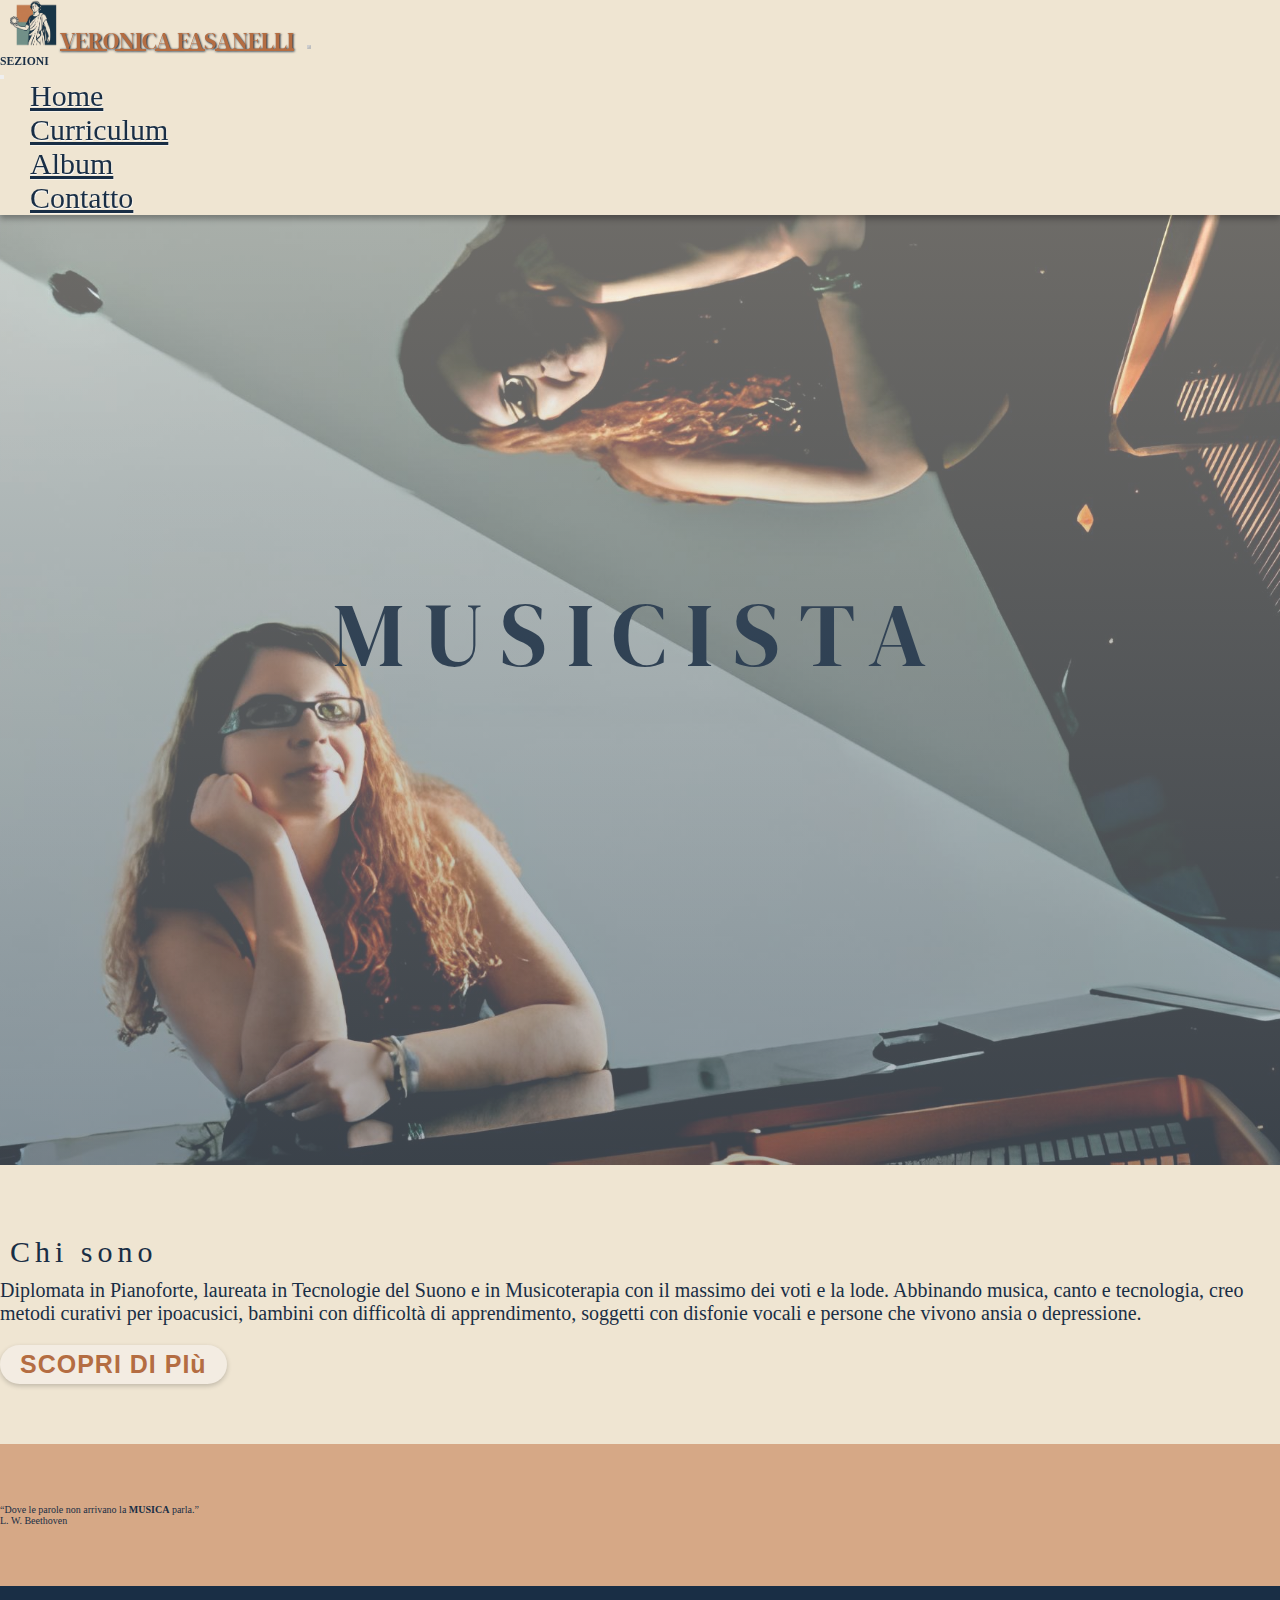
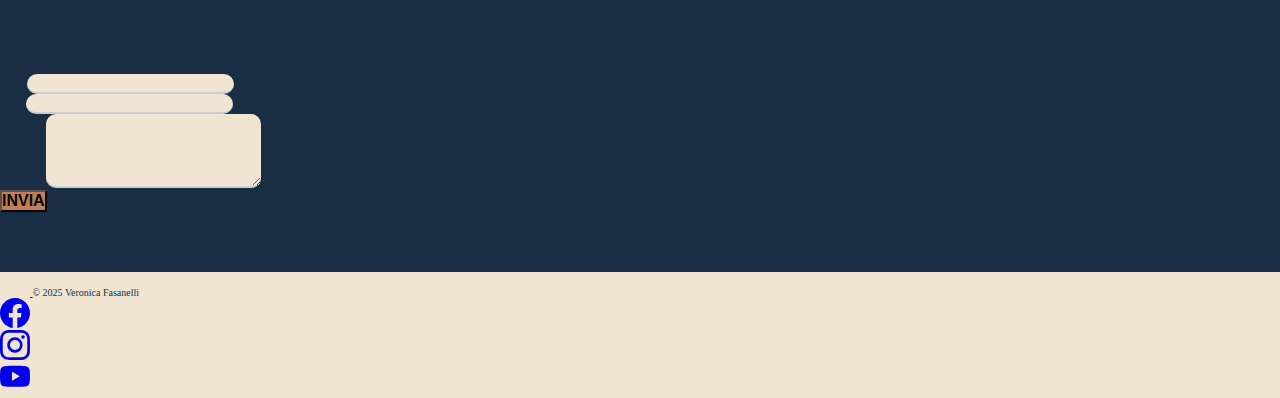
<file: index.html>
<!DOCTYPE html>
<html lang="it">

<head>
    <meta charset="UTF-8">
    <meta name="viewport" content="width=device-width, initial-scale=1.0">
    <meta property="og:title" content="Veronica Fasanelli – Musicista e Musicoterapista">
    <link href="https://cdn.jsdelivr.net/npm/bootstrap@5.3.7/dist/css/bootstrap.min.css" rel="stylesheet"
        integrity="sha384-LN+7fdVzj6u52u30Kp6M/trliBMCMKTyK833zpbD+pXdCLuTusPj697FH4R/5mcr" crossorigin="anonymous">
    <link rel="preconnect" href="https://fonts.googleapis.com">
    <link rel="preconnect" href="https://fonts.gstatic.com" crossorigin>
    <link
        href="https://fonts.googleapis.com/css2?family=DM+Serif+Display:ital@0;1&family=Oswald:wght@200..700&display=swap"
        rel="stylesheet">
    <link rel="stylesheet" href="./css/style.css">
    <title>Veronica Fasanelli</title>
</head>

<body>
    <nav class="navbar navbar-expand-lg navbar bg" aria-label="Offcanvas navbar large">
        <div class="container-fluid">
            
            <a class="navbar-brand" href="./index.html"><img src="./Assets/logo_img-removebg-preview.png" alt="logo" 
                width="50px"><span class="vero">Veronica Fasanelli</span></a> 
            <button
                class="navbar-toggler" type="button" data-bs-toggle="offcanvas" data-bs-target="#offcanvasNavbar2"
                aria-controls="offcanvasNavbar2" aria-label="Toggle navigation"> 
                <span class="navbar-toggler-icon"></span>
            </button>
            <div class="offcanvas offcanvas-end section" tabindex="-1" id="offcanvasNavbar2"
                aria-labelledby="offcanvasNavbar2Label">
                <div class="offcanvas-header">
                    <h3 class="offcanvas-title" id="offcanvasNavbar2Label my-4 mx-4">SEZIONI</h3> 
                    <button type="button"
                        class="btn-close btn-close-dark" data-bs-dismiss="offcanvas" aria-label="Close"></button>
                </div>
                <div class="offcanvas-body">
                    <ul class="navbar-nav justify-content-end flex-grow-1 pe-3">
                        <li class="nav-item"><a href="./index.html" class="nav-link" aria-current="page">Home</a></li>
                        <li class="nav-item"><a href="./curriculum.html" class="nav-link">Curriculum</a></li>
                        <li class="nav-item"><a href="./album.html" class="nav-link">Album</a></li>
                        <li class="nav-item"><a href="./contatti.html" class="nav-link">Contatto</a></li>
                    </ul>
                </div>
            </div>
        </div>
    </nav>
    <header class="header_container">
        <div class="header__box">
            <h1 class="header">
                <span class="header__main">MUSICISTA</span>
                <span class="header__sub mb-5">Compositore Musicoterapista Direttore di coro</span>
                <a href="#contatti" class="botn">HIRE ME</a>
            </h1>
        </div> 
    </header>
    <section class="container py-5" id="bio">
        <div class="text-center mb-5">
            <h2 class="whoami text-uppercase display-4 fw-bold main">Chi sono</h2>
            <p class="lead">
                Diplomata in Pianoforte, laureata in Tecnologie del Suono e in Musicoterapia con il massimo dei voti e la
                lode.
                Abbinando musica, canto e tecnologia, creo metodi curativi per ipoacusici, bambini con difficoltà di
                apprendimento, soggetti con disfonie vocali e persone che vivono ansia o depressione.
            </p>
            <a href="./curriculum.html" class="botn text-uppercase" style="animation: none; opacity: 1;">SCOPRI DI PIù</a>
        </div>
    </section>
    <section class="citazione text-center py-5">
  <blockquote class="blockquote">
    <p class="fs-2">“Dove le parole non arrivano la <strong>MUSICA</strong> parla.”</p>
    <footer class="blockquote-footer mt-3">L. W. Beethoven</footer>
  </blockquote>
</section>
<section class="form text-white text-center py-5" id="contatti">
  <div class="container">
    <h2 class="display-4 fw-bold mb-4 contattami" >CONTATTAMI</h2>
    <p class="mb-4">Per qualunque informazione non esitare a contattarmi.</p>

    <form class="mx-auto" action="https://formsubmit.co/info@veronicafasanelli.it" method="POST" style="max-width: 500px; ">
      <div class="mb-3 text-start">
        <label for="nome" class="form-label">Nome</label>
        <input type="text" class="form-control" id="nome" name="nome" required>
      </div>
      <div class="mb-3 text-start">
        <label for="email" class="form-label">Email</label>
        <input type="email" class="form-control" name="email" id="email" required>
      </div>
      <div class="mb-3 text-start">
        <label for="messaggio" class="form-label" >Messaggio</label>
        <textarea class="form-control" id="messaggio" rows="4" name="messaggio" required></textarea>
      </div>
      <button type="submit" class="btn px-4">INVIA</button>
    </form>
  </div>
</section>
<footer class="d-flex flex-wrap justify-content-between align-items-center py-3 my-4 border-top">
    <div class="col-md-4 d-flex align-items-center"> 
        <a href="/"
            class="mb-3 me-2 mb-md-0 text-body-secondary text-decoration-none lh-1" aria-label="Bootstrap"> <svg
                class="bi" width="30" height="24" aria-hidden="true">
                <use xlink:href="#bootstrap">
                </use>
            </svg> 
        </a> 
        <span class="mb-3 mb-md-0 text-body-secondary">© 2025 Veronica Fasanelli</span> 
    </div>
    <ul class="nav col-md-4 justify-content-end list-unstyled d-flex mx-5">
        <li class="ms-3 mx-3">
            <a class="text-body-secondary" href="https://www.facebook.com/share/1Ep4C1rRfH/?mibextid=wwXIfr" aria-label="Facebook">
            <svg xmlns="http://www.w3.org/2000/svg" width="30" fill="currentColor" class="bi bi-facebook"
                viewBox="0 0 16 16">
                <path
                    d="M16 8.049c0-4.446-3.582-8.05-8-8.05C3.58 0-.002 3.603-.002 8.05c0 4.017 2.926 7.347 6.75 7.951v-5.625h-2.03V8.05H6.75V6.275c0-2.017 1.195-3.131 3.022-3.131.876 0 1.791.157 1.791.157v1.98h-1.009c-.993 0-1.303.621-1.303 1.258v1.51h2.218l-.354 2.326H9.25V16c3.824-.604 6.75-3.934 6.75-7.951" />
            </svg>
        </a>
        </li>
        <li class="ms-3 mx-3">
            <a class="text-body-secondary" href="https://www.instagram.com/maldinafasa/?utm_source=qr#" aria-label="Instagram">
                <svg xmlns="http://www.w3.org/2000/svg" width="30" fill="currentColor" class="bi bi-instagram"
                    viewBox="0 0 16 16">
                    <path
                        d="M8 0C5.829 0 5.556.01 4.703.048 3.85.088 3.269.222 2.76.42a3.9 3.9 0 0 0-1.417.923A3.9 3.9 0 0 0 .42 2.76C.222 3.268.087 3.85.048 4.7.01 5.555 0 5.827 0 8.001c0 2.172.01 2.444.048 3.297.04.852.174 1.433.372 1.942.205.526.478.972.923 1.417.444.445.89.719 1.416.923.51.198 1.09.333 1.942.372C5.555 15.99 5.827 16 8 16s2.444-.01 3.298-.048c.851-.04 1.434-.174 1.943-.372a3.9 3.9 0 0 0 1.416-.923c.445-.445.718-.891.923-1.417.197-.509.332-1.09.372-1.942C15.99 10.445 16 10.173 16 8s-.01-2.445-.048-3.299c-.04-.851-.175-1.433-.372-1.941a3.9 3.9 0 0 0-.923-1.417A3.9 3.9 0 0 0 13.24.42c-.51-.198-1.092-.333-1.943-.372C10.443.01 10.172 0 7.998 0zm-.717 1.442h.718c2.136 0 2.389.007 3.232.046.78.035 1.204.166 1.486.275.373.145.64.319.92.599s.453.546.598.92c.11.281.24.705.275 1.485.039.843.047 1.096.047 3.231s-.008 2.389-.047 3.232c-.035.78-.166 1.203-.275 1.485a2.5 2.5 0 0 1-.599.919c-.28.28-.546.453-.92.598-.28.11-.704.24-1.485.276-.843.038-1.096.047-3.232.047s-2.39-.009-3.233-.047c-.78-.036-1.203-.166-1.485-.276a2.5 2.5 0 0 1-.92-.598 2.5 2.5 0 0 1-.6-.92c-.109-.281-.24-.705-.275-1.485-.038-.843-.046-1.096-.046-3.233s.008-2.388.046-3.231c.036-.78.166-1.204.276-1.486.145-.373.319-.64.599-.92s.546-.453.92-.598c.282-.11.705-.24 1.485-.276.738-.034 1.024-.044 2.515-.045zm4.988 1.328a.96.96 0 1 0 0 1.92.96.96 0 0 0 0-1.92m-4.27 1.122a4.109 4.109 0 1 0 0 8.217 4.109 4.109 0 0 0 0-8.217m0 1.441a2.667 2.667 0 1 1 0 5.334 2.667 2.667 0 0 1 0-5.334" />
                </svg>
            </a>
        </li>
        <li class="ms-3 mx-3">
            <a class="text-body-secondary" href="https://youtube.com/@verofasa?si=ZTCUCpVS74Xk36_V" aria-label="Youtube">
                <svg xmlns="http://www.w3.org/2000/svg" width="30" fill="currentColor" class="bi bi-youtube"
                    viewBox="0 0 16 16">
                    <path
                        d="M8.051 1.999h.089c.822.003 4.987.033 6.11.335a2.01 2.01 0 0 1 1.415 1.42c.101.38.172.883.22 1.402l.01.104.022.26.008.104c.065.914.073 1.77.074 1.957v.075c-.001.194-.01 1.108-.082 2.06l-.008.105-.009.104c-.05.572-.124 1.14-.235 1.558a2.01 2.01 0 0 1-1.415 1.42c-1.16.312-5.569.334-6.18.335h-.142c-.309 0-1.587-.006-2.927-.052l-.17-.006-.087-.004-.171-.007-.171-.007c-1.11-.049-2.167-.128-2.654-.26a2.01 2.01 0 0 1-1.415-1.419c-.111-.417-.185-.986-.235-1.558L.09 9.82l-.008-.104A31 31 0 0 1 0 7.68v-.123c.002-.215.01-.958.064-1.778l.007-.103.003-.052.008-.104.022-.26.01-.104c.048-.519.119-1.023.22-1.402a2.01 2.01 0 0 1 1.415-1.42c.487-.13 1.544-.21 2.654-.26l.17-.007.172-.006.086-.003.171-.007A100 100 0 0 1 7.858 2zM6.4 5.209v4.818l4.157-2.408z" />
                </svg>
            </a>
        </li>
    </ul>
</footer>
    <script src="./js/script.js"></script>
    <script src="https://cdn.jsdelivr.net/npm/bootstrap@5.3.7/dist/js/bootstrap.bundle.min.js"
        integrity="sha384-ndDqU0Gzau9qJ1lfW4pNLlhNTkCfHzAVBReH9diLvGRem5+R9g2FzA8ZGN954O5Q"
        crossorigin="anonymous"></script>
</body>

</html>
</file>
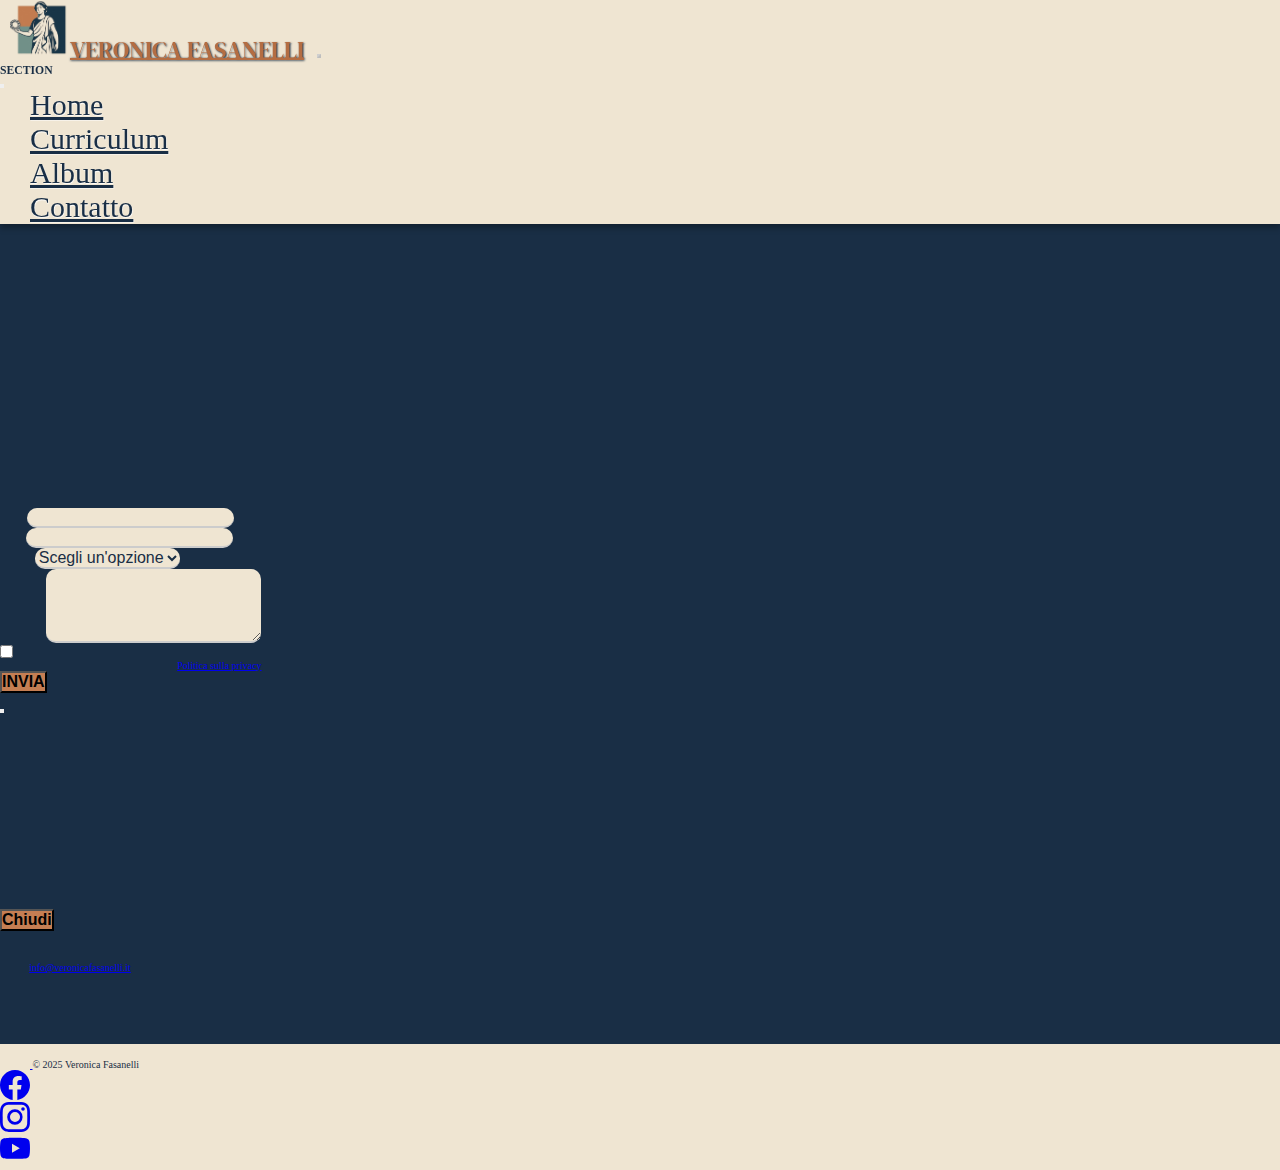
<file: contatti.html>
<!DOCTYPE html>
<html lang="it">
<head>
    <meta charset="UTF-8">
    <meta name="viewport" content="width=device-width, initial-scale=1.0">
    <link href="https://cdn.jsdelivr.net/npm/bootstrap@5.3.7/dist/css/bootstrap.min.css" rel="stylesheet"
        integrity="sha384-LN+7fdVzj6u52u30Kp6M/trliBMCMKTyK833zpbD+pXdCLuTusPj697FH4R/5mcr" crossorigin="anonymous">
    <link rel="preconnect" href="https://fonts.googleapis.com">
    <link rel="preconnect" href="https://fonts.gstatic.com" crossorigin>
    <link
        href="https://fonts.googleapis.com/css2?family=DM+Serif+Display:ital@0;1&family=Oswald:wght@200..700&display=swap"
        rel="stylesheet">
    <link rel="stylesheet" href="./css/style.css">
    <title>Veronica Fasanelli</title>
</head>
<body>
    <nav class="navbar navbar-expand-lg navbar bg" aria-label="Offcanvas navbar large">
        <div class="container-fluid">
            <a class="navbar-brand" href="./index.html"><img src="./Assets/logo_img-removebg-preview.png" alt="logo"
                    width="60px"><span class="vero">Veronica Fasanelli</span></a>
            <button class="navbar-toggler" type="button" data-bs-toggle="offcanvas" data-bs-target="#offcanvasNavbar2"
                aria-controls="offcanvasNavbar2" aria-label="Toggle navigation">
                <span class="navbar-toggler-icon"></span>
            </button>
            <div class="offcanvas offcanvas-end section" tabindex="-1" id="offcanvasNavbar2"
                aria-labelledby="offcanvasNavbar2Label">
                <div class="offcanvas-header">
                    <h3 class="offcanvas-title" id="offcanvasNavbar2Label my-4 mx-4">SECTION</h3>
                    <button type="button" class="btn-close btn-close-dark" data-bs-dismiss="offcanvas"
                        aria-label="Close"></button>
                </div>
                <div class="offcanvas-body">
                    <ul class="navbar-nav justify-content-end flex-grow-1 pe-3">
                        <li class="nav-item"><a href="./index.html" class="nav-link" aria-current="page">Home</a></li>
                        <li class="nav-item"><a href="./curriculum.html" class="nav-link">Curriculum</a></li>
                        <li class="nav-item"><a href="./album.html" class="nav-link">Album</a></li>
                        <li class="nav-item"><a href="./contatti.html" class="nav-link">Contatto</a></li>
                    </ul>
                </div>
            </div>
        </div>
    </nav>
    <section class="form text-white py-5" id="contatti">
        <div class="container">
            <h2 class="display-4 fw-bold text-center mb-4 contattami titlelead">CONTATTAMI</h2>
            <p class="text-center text-warning mb-5">Per qualunque informazione non esitare a contattarmi.</p>
            <div class="row g-5">
                <div class="col-lg-6 mb-4">
                    <div class="ratio ratio-16x9">
                        <iframe
                            src="https://www.openstreetmap.org/export/embed.html?bbox=8.7408%2C45.2468%2C8.7416%2C45.2474&marker=45.247111%2C8.741228"
                            style="border:0;" allowfullscreen="" loading="lazy"></iframe>
                    </div>
                </div>
                <div class="col-lg-6">
                    <form action="https://formsubmit.co/info@veronicafasanelli.it" method="POST">
                        <div class="mb-3">
                            <label for="nome" class="form-label text-warning">Nome</label>
                            <input type="text" class="form-control" id="nome" name="nome" required>
                        </div>
                        <div class="mb-3">
                            <label for="email" class="form-label text-warning">Email</label>
                            <input type="email" class="form-control" id="email" name="email" required>
                        </div>
                        <div class="mb-3 text-start">
                            <label for="oggetto" class="form-label text-warning">Oggetto</label>
                            <select class="form-select" id="oggetto" name="oggetto" required>
                                <option selected disabled value="">Scegli un'opzione</option>
                                <option>Evento</option>
                                <option>Lezioni</option>
                                <option>Libro</option>
                                <option>Cd</option>
                                <option>Altro</option>
                            </select>
                        </div>
                        <div class="mb-3">
                            <label for="messaggio" class="form-label text-warning">Messaggio</label>
                            <textarea class="form-control" id="messaggio" name="messaggio" rows="4" required></textarea>
                        </div>
                        <div class="d-flex align-items-center gap-3 flex-wrap mb-4">
                            <div class="form-check m-0">
                                <input class="form-check" type="checkbox" id="privacy" required>
                            </div>
                            <label class="form-check-label text-warning mb-0" for="privacy">
                                Inviando le mie informazioni, accetto la tua 
                                <a href="#" class="link-light" data-bs-toggle="modal" data-bs-target="#privacyModal">Politica sulla privacy</a>

                            </label>
                        </div>
                        <button type="submit" class="btn btn-primary px-4">INVIA</button>
                    </form>
                </div>
            </div>
            <div class="modal fade" id="privacyModal" tabindex="-1" aria-labelledby="privacyModalLabel" aria-hidden="true">
                <div class="modal-dialog modal-lg modal-dialog-centered">
                    <div class="modal-content text-dark">
                        <div class="modal-header">
                            <h5 class="modal-title" id="privacyModalLabel">Politica sulla Privacy</h5>
                            <button type="button" class="btn-close" data-bs-dismiss="modal" aria-label="Chiudi"></button>
                        </div>
                        <div class="modal-body">
                            <h2>Termini e Condizioni d'Uso</h2>                
                            <p>Accedendo e utilizzando questo sito web, l'utente accetta i seguenti termini e condizioni. Si invita a leggere
                                attentamente quanto segue.</p>                           
                            <h3>1. Informazioni Generali</h3>
                            <p>Il sito <strong>www.veronicafasanelli.it</strong> è di proprietà di Veronica Fasanelli, con sede a Mortara (PV), Via
                                Cadorna 17. Lo scopo del sito è fornire informazioni sull’attività, i progetti e le iniziative di Veronica
                                Fasanelli.</p>                            
                            <h3>2. Diritti di Proprietà</h3>
                            <p>Tutti i contenuti presenti su questo sito, inclusi testi, immagini, video e materiali multimediali, sono protetti da
                                copyright e non possono essere copiati, riprodotti o distribuiti senza autorizzazione scritta.</p>                           
                            <h3>3. Utilizzo del Sito</h3>
                            <p>L’utente si impegna a non utilizzare il sito per scopi illeciti o contrari alle presenti condizioni. Non è consentito
                                inviare contenuti falsi, offensivi o dannosi tramite i moduli di contatto.</p>                           
                            <h3>4. Esclusione di Responsabilità</h3>
                            <p>Le informazioni presenti su questo sito sono da considerarsi a scopo informativo. Pur cercando di garantire
                                l’accuratezza dei contenuti, non si assume alcuna responsabilità per eventuali errori, omissioni o interruzioni del
                                servizio.</p>                       
                            <h3>5. Protezione dei Dati</h3>
                            <p>I dati forniti tramite i moduli di contatto verranno trattati nel rispetto della normativa vigente sulla privacy
                                (Regolamento UE 2016/679 - GDPR). </p>
                            <h3>6. Modifiche</h3>
                            <p>La titolare si riserva il diritto di modificare in qualsiasi momento i contenuti del sito e i presenti termini e
                                condizioni senza preavviso.</p>
                            <h3>7. Legge Applicabile e Foro Competente</h3>
                            <p>Le presenti condizioni sono regolate dalla legge italiana. Per ogni controversia sarà competente il Foro di Pavia,
                                salvo diversa disposizione prevista dalla legge.</p>
                        </div>
                        <div class="modal-footer">
                            <button type="button" class="btn btn-secondary" data-bs-dismiss="modal">Chiudi</button>
                        </div>
                    </div>
                </div>
            </div>

            <div class="row mt-5">
                <div class="col-md-6 offset-md-3 text-center">
                    <h5 class="text-warning">Indirizzo</h5>
                    <p class="mb-1">Via Cadorna n.17, 27036 Mortara (PV)</p>
                    <p class="mb-1">Facebook: Calliride Music Studio</p>
                    <p class="mb-1">Email: <a href="mailto:info@veronicafasanelli.it"
                            class="link-warning">info@veronicafasanelli.it</a></p>
                    <p class="mb-1">Skype: veronica.fasanelli</p>
                </div>
            </div>
        </div>
    </section>
    <footer class="d-flex flex-wrap justify-content-between align-items-center py-3 my-4 border-top">
        <div class="col-md-4 d-flex align-items-center">
            <a href="/" class="mb-3 me-2 mb-md-0 text-body-secondary text-decoration-none lh-1" aria-label="Bootstrap"> <svg
                    class="bi" width="30" height="24" aria-hidden="true">
                    <use xlink:href="#bootstrap">
    
                    </use>
                </svg>
            </a>
            <span class="mb-3 mb-md-0 text-body-secondary">© 2025 Veronica Fasanelli</span>
        </div>
        <ul class="nav col-md-4 justify-content-end list-unstyled d-flex mx-5">
            <li class="ms-3 mx-3">
                <a class="text-body-secondary" href="https://www.facebook.com/share/1Ep4C1rRfH/?mibextid=wwXIfr" aria-label="Facebook">
                    <svg xmlns="http://www.w3.org/2000/svg" width="30" fill="currentColor" class="bi bi-facebook"
                        viewBox="0 0 16 16">
                        <path
                            d="M16 8.049c0-4.446-3.582-8.05-8-8.05C3.58 0-.002 3.603-.002 8.05c0 4.017 2.926 7.347 6.75 7.951v-5.625h-2.03V8.05H6.75V6.275c0-2.017 1.195-3.131 3.022-3.131.876 0 1.791.157 1.791.157v1.98h-1.009c-.993 0-1.303.621-1.303 1.258v1.51h2.218l-.354 2.326H9.25V16c3.824-.604 6.75-3.934 6.75-7.951" />
                    </svg>
                </a>
            </li>
            <li class="ms-3 mx-3">
                <a class="text-body-secondary" href="https://www.instagram.com/maldinafasa/?utm_source=qr#"
                    aria-label="Instagram">
                    <svg xmlns="http://www.w3.org/2000/svg" width="30" fill="currentColor" class="bi bi-instagram"
                        viewBox="0 0 16 16">
                        <path
                            d="M8 0C5.829 0 5.556.01 4.703.048 3.85.088 3.269.222 2.76.42a3.9 3.9 0 0 0-1.417.923A3.9 3.9 0 0 0 .42 2.76C.222 3.268.087 3.85.048 4.7.01 5.555 0 5.827 0 8.001c0 2.172.01 2.444.048 3.297.04.852.174 1.433.372 1.942.205.526.478.972.923 1.417.444.445.89.719 1.416.923.51.198 1.09.333 1.942.372C5.555 15.99 5.827 16 8 16s2.444-.01 3.298-.048c.851-.04 1.434-.174 1.943-.372a3.9 3.9 0 0 0 1.416-.923c.445-.445.718-.891.923-1.417.197-.509.332-1.09.372-1.942C15.99 10.445 16 10.173 16 8s-.01-2.445-.048-3.299c-.04-.851-.175-1.433-.372-1.941a3.9 3.9 0 0 0-.923-1.417A3.9 3.9 0 0 0 13.24.42c-.51-.198-1.092-.333-1.943-.372C10.443.01 10.172 0 7.998 0zm-.717 1.442h.718c2.136 0 2.389.007 3.232.046.78.035 1.204.166 1.486.275.373.145.64.319.92.599s.453.546.598.92c.11.281.24.705.275 1.485.039.843.047 1.096.047 3.231s-.008 2.389-.047 3.232c-.035.78-.166 1.203-.275 1.485a2.5 2.5 0 0 1-.599.919c-.28.28-.546.453-.92.598-.28.11-.704.24-1.485.276-.843.038-1.096.047-3.232.047s-2.39-.009-3.233-.047c-.78-.036-1.203-.166-1.485-.276a2.5 2.5 0 0 1-.92-.598 2.5 2.5 0 0 1-.6-.92c-.109-.281-.24-.705-.275-1.485-.038-.843-.046-1.096-.046-3.233s.008-2.388.046-3.231c.036-.78.166-1.204.276-1.486.145-.373.319-.64.599-.92s.546-.453.92-.598c.282-.11.705-.24 1.485-.276.738-.034 1.024-.044 2.515-.045zm4.988 1.328a.96.96 0 1 0 0 1.92.96.96 0 0 0 0-1.92m-4.27 1.122a4.109 4.109 0 1 0 0 8.217 4.109 4.109 0 0 0 0-8.217m0 1.441a2.667 2.667 0 1 1 0 5.334 2.667 2.667 0 0 1 0-5.334" />
                    </svg>
                </a>
            </li>
            <li class="ms-3 mx-3">
                <a class="text-body-secondary" href="https://youtube.com/@verofasa?si=ZTCUCpVS74Xk36_V" aria-label="Youtube">
                    <svg xmlns="http://www.w3.org/2000/svg" width="30" fill="currentColor" class="bi bi-youtube"
                        viewBox="0 0 16 16">
                        <path
                            d="M8.051 1.999h.089c.822.003 4.987.033 6.11.335a2.01 2.01 0 0 1 1.415 1.42c.101.38.172.883.22 1.402l.01.104.022.26.008.104c.065.914.073 1.77.074 1.957v.075c-.001.194-.01 1.108-.082 2.06l-.008.105-.009.104c-.05.572-.124 1.14-.235 1.558a2.01 2.01 0 0 1-1.415 1.42c-1.16.312-5.569.334-6.18.335h-.142c-.309 0-1.587-.006-2.927-.052l-.17-.006-.087-.004-.171-.007-.171-.007c-1.11-.049-2.167-.128-2.654-.26a2.01 2.01 0 0 1-1.415-1.419c-.111-.417-.185-.986-.235-1.558L.09 9.82l-.008-.104A31 31 0 0 1 0 7.68v-.123c.002-.215.01-.958.064-1.778l.007-.103.003-.052.008-.104.022-.26.01-.104c.048-.519.119-1.023.22-1.402a2.01 2.01 0 0 1 1.415-1.42c.487-.13 1.544-.21 2.654-.26l.17-.007.172-.006.086-.003.171-.007A100 100 0 0 1 7.858 2zM6.4 5.209v4.818l4.157-2.408z" />
                    </svg>
                </a>
            </li>
        </ul>
    </footer>
    <script src="./js/script.js"></script>
    <script src="https://cdn.jsdelivr.net/npm/bootstrap@5.3.7/dist/js/bootstrap.bundle.min.js"
        integrity="sha384-ndDqU0Gzau9qJ1lfW4pNLlhNTkCfHzAVBReH9diLvGRem5+R9g2FzA8ZGN954O5Q"
        crossorigin="anonymous"></script>
</body>

</html>
</file>
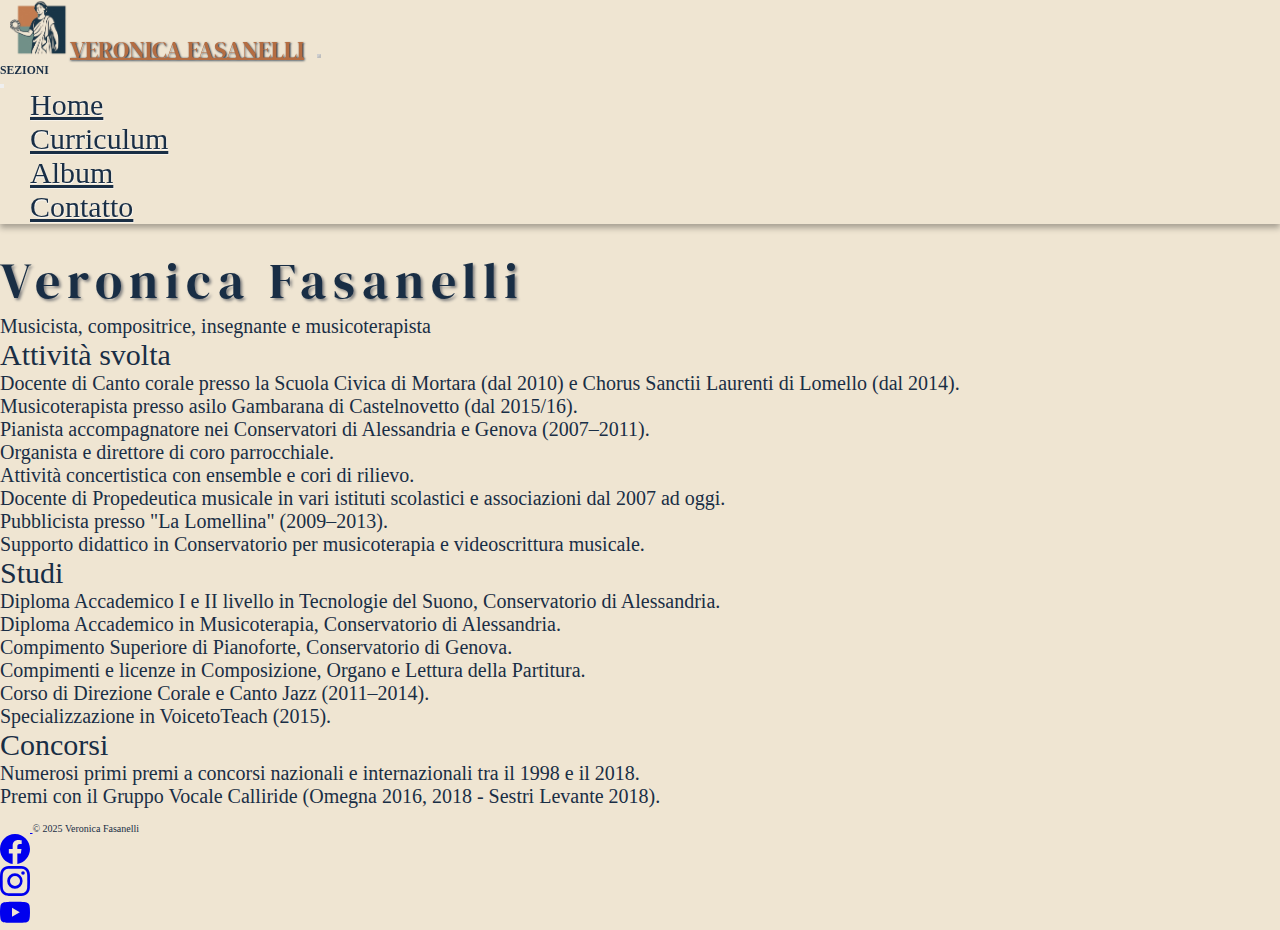
<file: curriculum.html>
<!DOCTYPE html>
<html lang="it">
<head>
    <meta charset="UTF-8">
    <meta name="viewport" content="width=device-width, initial-scale=1.0">
    <meta property="og:description" content="Concerti, album, musicoterapia e didattica. Scopri di più.">
    <link href="https://cdn.jsdelivr.net/npm/bootstrap@5.3.7/dist/css/bootstrap.min.css" rel="stylesheet"
        integrity="sha384-LN+7fdVzj6u52u30Kp6M/trliBMCMKTyK833zpbD+pXdCLuTusPj697FH4R/5mcr" crossorigin="anonymous">
    <link rel="preconnect" href="https://fonts.googleapis.com">
    <link rel="preconnect" href="https://fonts.gstatic.com" crossorigin>
    <link
        href="https://fonts.googleapis.com/css2?family=DM+Serif+Display:ital@0;1&family=Oswald:wght@200..700&display=swap"
        rel="stylesheet">
    <link rel="stylesheet" href="./css/style.css">
    <title>Veronica Fasanelli</title>
</head>
<body>
    <nav class="navbar navbar-expand-lg navbar bg" aria-label="Offcanvas navbar large">
        <div class="container-fluid">
            <a class="navbar-brand" href="./index.html"><img src="./Assets/logo_img-removebg-preview.png" alt="logo"
                    width="60px"><span class="vero">Veronica Fasanelli</span></a>
            <button class="navbar-toggler" type="button" data-bs-toggle="offcanvas" data-bs-target="#offcanvasNavbar2"
                aria-controls="offcanvasNavbar2" aria-label="Toggle navigation">
                <span class="navbar-toggler-icon"></span>
            </button>
            <div class="offcanvas offcanvas-end section" tabindex="-1" id="offcanvasNavbar2"
                aria-labelledby="offcanvasNavbar2Label">
                <div class="offcanvas-header">
                    <h3 class="offcanvas-title" id="offcanvasNavbar2Label my-4 mx-4">SEZIONI</h3>
                    <button type="button" class="btn-close btn-close-dark" data-bs-dismiss="offcanvas"
                        aria-label="Close"></button>
                </div>
                <div class="offcanvas-body">
                    <ul class="navbar-nav justify-content-end flex-grow-1 pe-3">
                        <li class="nav-item"><a href="./index.html" class="nav-link" aria-current="page">Home</a></li>
                        <li class="nav-item"><a href="./curriculum.html" class="nav-link">Curriculum</a></li>
                        <li class="nav-item"><a href="./album.html" class="nav-link">Album</a></li>
                        <li class="nav-item"><a href="./contatti.html" class="nav-link">Contatto</a></li>
                    </ul>
                </div>
            </div>
        </div>
    </nav>
    <br>
    <br>
    <div class="container py-5">
        <img src="./Assets/chiave violino.png" class="chiave_violino">
        <div class="text-center mb-5 text-uppercase">
            <h1 class="fw-bold curriculum my-4">Veronica Fasanelli</h1>
            <p class="lead">Musicista, compositrice, insegnante e musicoterapista</p>
        </div>
        <div class="section">
            <h2 class="lead main text-uppercase fw-semibold my-5 curric">Attività svolta</h2>
            <ul>
                <li class="lead curric">Docente di Canto corale presso la Scuola Civica di Mortara (dal 2010) e Chorus Sanctii Laurenti di
                    Lomello (dal 2014).</li>
                <li class="lead curric">Musicoterapista presso asilo Gambarana di Castelnovetto (dal 2015/16).</li>
                <li class="lead curric">Pianista accompagnatore nei Conservatori di Alessandria e Genova (2007–2011).</li>
                <li class="lead curric">Organista e direttore di coro parrocchiale.</li>
                <li class="lead curric">Attività concertistica con ensemble e cori di rilievo.</li>
                <li class="lead curric">Docente di Propedeutica musicale in vari istituti scolastici e associazioni dal 2007 ad oggi.</li>
                <li class="lead curric">Pubblicista presso "La Lomellina" (2009–2013).</li>
                <li class="lead curric">Supporto didattico in Conservatorio per musicoterapia e videoscrittura musicale.</li>
            </ul>
        </div>
        <div class="section">
            <h2 class="lead main text-uppercase fw-semibold my-5 curric">Studi</h2>
            <ul>
                <li class="lead curric">Diploma Accademico I e II livello in Tecnologie del Suono, Conservatorio di Alessandria.</li>
                <li class="lead curric">Diploma Accademico in Musicoterapia, Conservatorio di Alessandria.</li>
                <li class="lead curric">Compimento Superiore di Pianoforte, Conservatorio di Genova.</li>
                <li class="lead curric">Compimenti e licenze in Composizione, Organo e Lettura della Partitura.</li>
                <li class="lead curric">Corso di Direzione Corale e Canto Jazz (2011–2014).</li>
                <li class="lead curric">Specializzazione in VoicetoTeach (2015).</li>
            </ul>
        </div>
        <div class="section">
            <h2 class="lead main text-uppercase fw-semibold my-5 curric">Concorsi</h2>
            <ul>
                <li class="lead curric" >Numerosi primi premi a concorsi nazionali e internazionali tra il 1998 e il 2018.</li>
                <li class="lead curric">Premi con il Gruppo Vocale Calliride (Omegna 2016, 2018 - Sestri Levante 2018).</li>
            </ul>
        </div>
    </div>
    <footer class="d-flex flex-wrap justify-content-between align-items-center py-3 my-4 border-top">
        <div class="col-md-4 d-flex align-items-center">
            <a href="/" class="mb-3 me-2 mb-md-0 text-body-secondary text-decoration-none lh-1" aria-label="Bootstrap">
                <svg class="bi" width="30" height="24" aria-hidden="true">
                    <use xlink:href="#bootstrap">

                    </use>
                </svg>
            </a>
            <span class="mb-3 mb-md-0 text-body-secondary">© 2025 Veronica Fasanelli</span>
        </div>
        <ul class="nav col-md-4 justify-content-end list-unstyled d-flex mx-5">
            <li class="ms-3 mx-3">
                <a class="text-body-secondary" href="https://www.facebook.com/share/1Ep4C1rRfH/?mibextid=wwXIfr" aria-label="Facebook">
                    <svg xmlns="http://www.w3.org/2000/svg" width="30" fill="currentColor" class="bi bi-facebook"
                        viewBox="0 0 16 16">
                        <path
                            d="M16 8.049c0-4.446-3.582-8.05-8-8.05C3.58 0-.002 3.603-.002 8.05c0 4.017 2.926 7.347 6.75 7.951v-5.625h-2.03V8.05H6.75V6.275c0-2.017 1.195-3.131 3.022-3.131.876 0 1.791.157 1.791.157v1.98h-1.009c-.993 0-1.303.621-1.303 1.258v1.51h2.218l-.354 2.326H9.25V16c3.824-.604 6.75-3.934 6.75-7.951" />
                    </svg>
                </a>
            </li>
            <li class="ms-3 mx-3">
                <a class="text-body-secondary" href="https://www.instagram.com/maldinafasa/?utm_source=qr#" aria-label="Instagram">
                    <svg xmlns="http://www.w3.org/2000/svg" width="30" fill="currentColor" class="bi bi-instagram"
                        viewBox="0 0 16 16">
                        <path
                            d="M8 0C5.829 0 5.556.01 4.703.048 3.85.088 3.269.222 2.76.42a3.9 3.9 0 0 0-1.417.923A3.9 3.9 0 0 0 .42 2.76C.222 3.268.087 3.85.048 4.7.01 5.555 0 5.827 0 8.001c0 2.172.01 2.444.048 3.297.04.852.174 1.433.372 1.942.205.526.478.972.923 1.417.444.445.89.719 1.416.923.51.198 1.09.333 1.942.372C5.555 15.99 5.827 16 8 16s2.444-.01 3.298-.048c.851-.04 1.434-.174 1.943-.372a3.9 3.9 0 0 0 1.416-.923c.445-.445.718-.891.923-1.417.197-.509.332-1.09.372-1.942C15.99 10.445 16 10.173 16 8s-.01-2.445-.048-3.299c-.04-.851-.175-1.433-.372-1.941a3.9 3.9 0 0 0-.923-1.417A3.9 3.9 0 0 0 13.24.42c-.51-.198-1.092-.333-1.943-.372C10.443.01 10.172 0 7.998 0zm-.717 1.442h.718c2.136 0 2.389.007 3.232.046.78.035 1.204.166 1.486.275.373.145.64.319.92.599s.453.546.598.92c.11.281.24.705.275 1.485.039.843.047 1.096.047 3.231s-.008 2.389-.047 3.232c-.035.78-.166 1.203-.275 1.485a2.5 2.5 0 0 1-.599.919c-.28.28-.546.453-.92.598-.28.11-.704.24-1.485.276-.843.038-1.096.047-3.232.047s-2.39-.009-3.233-.047c-.78-.036-1.203-.166-1.485-.276a2.5 2.5 0 0 1-.92-.598 2.5 2.5 0 0 1-.6-.92c-.109-.281-.24-.705-.275-1.485-.038-.843-.046-1.096-.046-3.233s.008-2.388.046-3.231c.036-.78.166-1.204.276-1.486.145-.373.319-.64.599-.92s.546-.453.92-.598c.282-.11.705-.24 1.485-.276.738-.034 1.024-.044 2.515-.045zm4.988 1.328a.96.96 0 1 0 0 1.92.96.96 0 0 0 0-1.92m-4.27 1.122a4.109 4.109 0 1 0 0 8.217 4.109 4.109 0 0 0 0-8.217m0 1.441a2.667 2.667 0 1 1 0 5.334 2.667 2.667 0 0 1 0-5.334" />
                    </svg>
                </a>
            </li>
            <li class="ms-3 mx-3">
                <a class="text-body-secondary" href="https://youtube.com/@verofasa?si=ZTCUCpVS74Xk36_V" aria-label="Youtube">
                    <svg xmlns="http://www.w3.org/2000/svg" width="30" fill="currentColor" class="bi bi-youtube"
                        viewBox="0 0 16 16">
                        <path
                            d="M8.051 1.999h.089c.822.003 4.987.033 6.11.335a2.01 2.01 0 0 1 1.415 1.42c.101.38.172.883.22 1.402l.01.104.022.26.008.104c.065.914.073 1.77.074 1.957v.075c-.001.194-.01 1.108-.082 2.06l-.008.105-.009.104c-.05.572-.124 1.14-.235 1.558a2.01 2.01 0 0 1-1.415 1.42c-1.16.312-5.569.334-6.18.335h-.142c-.309 0-1.587-.006-2.927-.052l-.17-.006-.087-.004-.171-.007-.171-.007c-1.11-.049-2.167-.128-2.654-.26a2.01 2.01 0 0 1-1.415-1.419c-.111-.417-.185-.986-.235-1.558L.09 9.82l-.008-.104A31 31 0 0 1 0 7.68v-.123c.002-.215.01-.958.064-1.778l.007-.103.003-.052.008-.104.022-.26.01-.104c.048-.519.119-1.023.22-1.402a2.01 2.01 0 0 1 1.415-1.42c.487-.13 1.544-.21 2.654-.26l.17-.007.172-.006.086-.003.171-.007A100 100 0 0 1 7.858 2zM6.4 5.209v4.818l4.157-2.408z" />
                    </svg>
                </a>
            </li>
        </ul>
    </footer>
    <script src="https://cdn.jsdelivr.net/npm/bootstrap@5.3.7/dist/js/bootstrap.bundle.min.js"
        integrity="sha384-ndDqU0Gzau9qJ1lfW4pNLlhNTkCfHzAVBReH9diLvGRem5+R9g2FzA8ZGN954O5Q"
        crossorigin="anonymous"></script>
</body>

</html>
</file>
<file: css/style.css>
:root {
    font-size: 62.5%;
    color: rgb(25, 46, 69);
    --brand: #B46D42;
    --ink: #192E45;
    --paper: #EFE5D2;
}
* {
    margin: 0%;
    padding: 0%;
}
section {
    padding-block: clamp(3rem, 6vw, 6rem);
}
body{
    height: 100%;
    background-color: rgb(239, 229, 210);
}
.navbar-brand {
    color: rgb(180, 109, 66);
    text-shadow: 0.5px 0.5px 2px rgb(25, 46, 69);
}
.vero{
    font-size: 2.4rem;
    position: relative;
    top: 2px;
}
.navbar-brand:hover {
    color: rgb(25, 46, 69);
    text-shadow: 0.5px 0.5px 2px rgb(180, 109, 66);
    
}
.navbar-toggler {
    border-color: rgba(0, 0, 0, .2);
}
.navbar-toggler-icon {
    background-image: url("data:image/svg+xml,%3Csvg viewBox='0 0 30 30' xmlns='http://www.w3.org/2000/svg'%3E%3Cpath stroke='rgba(25,46,69,0.9)' stroke-width='2' stroke-linecap='round' stroke-miterlimit='10' d='M4 7h22M4 15h22M4 23h22'/%3E%3C/svg%3E");
}
.navbar {
    min-height: 7rem;
    top:0%;
    position: sticky;
    z-index: 100;
    box-shadow: 0 4px 6px rgba(0, 0, 0, 0.3);
    background-color: rgb(239, 229, 210)  !important;
}
.navbar-brand {
    font-family: "DM Serif Display", serif;
    font-weight: 300;
    font-style: normal;
    font-size: 2.5rem;
    text-transform: uppercase;
    margin: 1rem;
}
.nav-link {
    color: rgb(25, 46, 69);
    font-size: 3rem;
    padding: 0.6rem 2rem;
    margin:0rem 1rem;
    text-shadow: 0.5px 0.5px 1px #fff;
    
}
.section {
    background-color: rgb(239, 229, 210) ;
}
.nav-link:hover {
    color: rgb(25, 46, 69);
    padding: 0.6rem 2rem;
    transform: scale(1.10);
}
.header_container {
    height: 100vh;
    position: relative;
    background: linear-gradient(rgba(255, 255, 255,0.3), rgba(255, 255, 255, 0.3)),
    url(../Assets/background.jpg);
    background-size: cover;
    background-position: top;
    background-repeat: no-repeat;
    padding-bottom: 5rem;
} 
.header_container::after {
    content: "";
    position: absolute;
    inset: 0;
    background: linear-gradient(rgba(239, 229, 210, 0.2), rgba(25, 46, 69, 0.35));
    pointer-events: none;
}
.header__box {
    position: absolute;
    top: 50%;
    left: 50%;
    transform: translate(-50%, -50%);
    text-align: center;
}
.header__main {
    display: block;
    font-family: "DM Serif Display", serif;
    font-weight: 300;
    font-style: normal;
    font-size: 9rem;
    color: rgb(25, 46, 69);
    letter-spacing: 2rem;
    animation: moveInRight 1.5s ease-out;
   
    
}
.header__sub {
    display: block;
    font-family: "Lora", serif;
    font-optical-sizing: auto;
    font-weight: 200;
    font-style: normal;
    text-transform: uppercase;
    font-size: 2rem;
    letter-spacing: 0.15rem;
    animation: moveInLeft 1.5s ease-in 0.3s forwards;
    opacity: 0;
}
.botn{
    display: inline-block;
    margin-top: 2rem;
    font-size: 2.5rem;
    text-decoration: none;
    background-color: rgb(243, 236, 226);
    padding: 0.5rem 2rem;
    border-radius: 200px;
    color: rgb(180, 109, 66);
    font-family: 'Poppins', sans-serif;
    font-weight: 600;
    letter-spacing: 1px;   
    opacity: 0; 
    animation: moveInBottom 2s ease-in-out 1s forwards;
    transition: transform 0.3s ease;
    z-index: 9999;
    box-shadow: 0 0.2rem 0.5rem rgba(0, 0, 0, .2);
}
.botn:hover{
    transform: scale(1.20) !important;
    box-shadow: 0 0.5rem 0.5rem rgba(0, 0, 0, .2);
}

.botn:active {
    transform: translateY(-1px);
    box-shadow: 0 0.5rem 1rem rgba(0, 0, 0, .2);
}
.whoami {
    font-family: "DM Serif Display", serif;
    font-weight: 300;
    font-style: normal;
    margin: 1rem;
    letter-spacing: 0.5rem;
}
.lead {
    font-size: 2rem;
    font-family: "Lora", serif;
    font-optical-sizing: auto;
    font-weight: 200;
    font-style: normal;
}
.chiave_violino {
    position: absolute;
    left: 60%;
    top: 20%;
    height: 900px;
    break-inside: avoid;    
    pointer-events: none;
}
.main {
    font-size: 3rem;
    font-family: "Lora", serif;
    font-optical-sizing: auto;
    font-weight: 200;
    font-style: normal;
}
.titlelead {
    font-size: 3rem;
    font-family: "DM Serif Display", serif;
    font-weight: 300;
    font-style: normal;
    margin: 1rem;
    letter-spacing: 0.5rem;
}
.citazione{
    background-color:rgba(197, 126, 83, 0.6);
}
.parag_Cita {
    font-size: 6rem;
}
.form{
    background-color: rgb(25, 46, 69);
}
#contatti input,
#contatti textarea,
#contatti select {
    background-color: rgb(239, 229, 210);
    color: rgb(25, 46, 69);
    border: none;
    border-bottom: 2px solid #ccc;
    border-radius: 10px;
    font-size: 1.6rem;
}
#contatti input:focus,
#contatti textarea:focus,
#contatti select:focus {
    outline: 3px solid rgba(180, 109, 66, .35);
    border-bottom-color: var(--ink);
    box-shadow: 0 0 0 4px rgba(180, 109, 66, .15);
}
#contatti button {
    font-size: 1.6rem;
    font-weight: bold;
}
.btn {
    background-color: rgb(197, 126, 83);
}
.curriculum {
    font-size: 5rem;
    font-family: "DM Serif Display", serif;
    font-weight: 300;
    font-style: normal;
    letter-spacing: 0.7rem;
    text-shadow: 2px 2px 3px grey;
    color: rgb(25, 46, 69);
}
.curric {
    color: rgb(25, 46, 69);
}
.pin_container {
    margin-top: 3rem;
    column-count: 4;
    column-gap: 1rem;
    width: 90vw;
    margin: 0 auto;
}
.card {
    width: 100%;
    margin-bottom: 1rem;
    border-radius: 10px;
    break-inside: avoid;
    pointer-events: none; 
}
.map-container iframe {
    pointer-events: none;
}
a:focus-visible,
button:focus-visible {
    outline: 3px solid var(--brand);
    outline-offset: 3px;
}

html{ scroll-behavior:smooth; }
#contatti{ scroll-margin-top: 8rem; }
@keyframes moveInRight {
    0% {
        transform: translateX(-10rem) translateY(0);
        opacity: 0;
    }
    80% {
        transform: translateX(1rem);
    }
    100% {
        transform: translateX(0rem) translateY(0);
        opacity: 1;
    }
}
@keyframes moveInLeft {
    0% {
        transform: translateX(10rem) translateY(0);
        opacity: 0;

    }
    80% {
        transform: translateX(-1rem);
    }
    100% {
        transform: translateX(0rem) translateY(0);
        opacity: 1;
    }
}
@keyframes moveInBottom {
    0% {
        transform: translateX(0rem) translateY(10rem);
        opacity: 0;
    }
    100% {
        transform: translateX(0rem) translateY(0rem);
        opacity: 1;
    }
}

@media only screen and (max-width: 1366px) {
    .pin_container {
            column-count: 3;
        }
        .header__main {
            font-size: 9rem;
        }
        .header__sub {
            font-size: 2.3rem;
            letter-spacing: 0.15rem;
        }

        .chiave_violino {
            display: none;
        }
}

@media only screen and (max-width: 768px) {
    .pin_container {
        column-count: 2;
    }
    .header__main {
        font-size: 5rem;
    }
    .header__sub {
        font-size: 2rem;
        letter-spacing: 0.15rem;
    }
    .chiave_violino {
        display: none;

    }
}

@media only screen and (max-width: 480px) {
    .pin_container {
        column-count: 1;
    }
    .header__main {
        font-size: 3rem;
    }
    .header__box {
        left: 53%;
    }
    .header__sub {
        font-size: 1.4rem;
        letter-spacing: 0.15rem;
    }
    .ratio iframe {
        position: relative;
        height: 300px;
        display: block;
    }
    .chiave_violino {
        display: none;
    }
}
</file>
